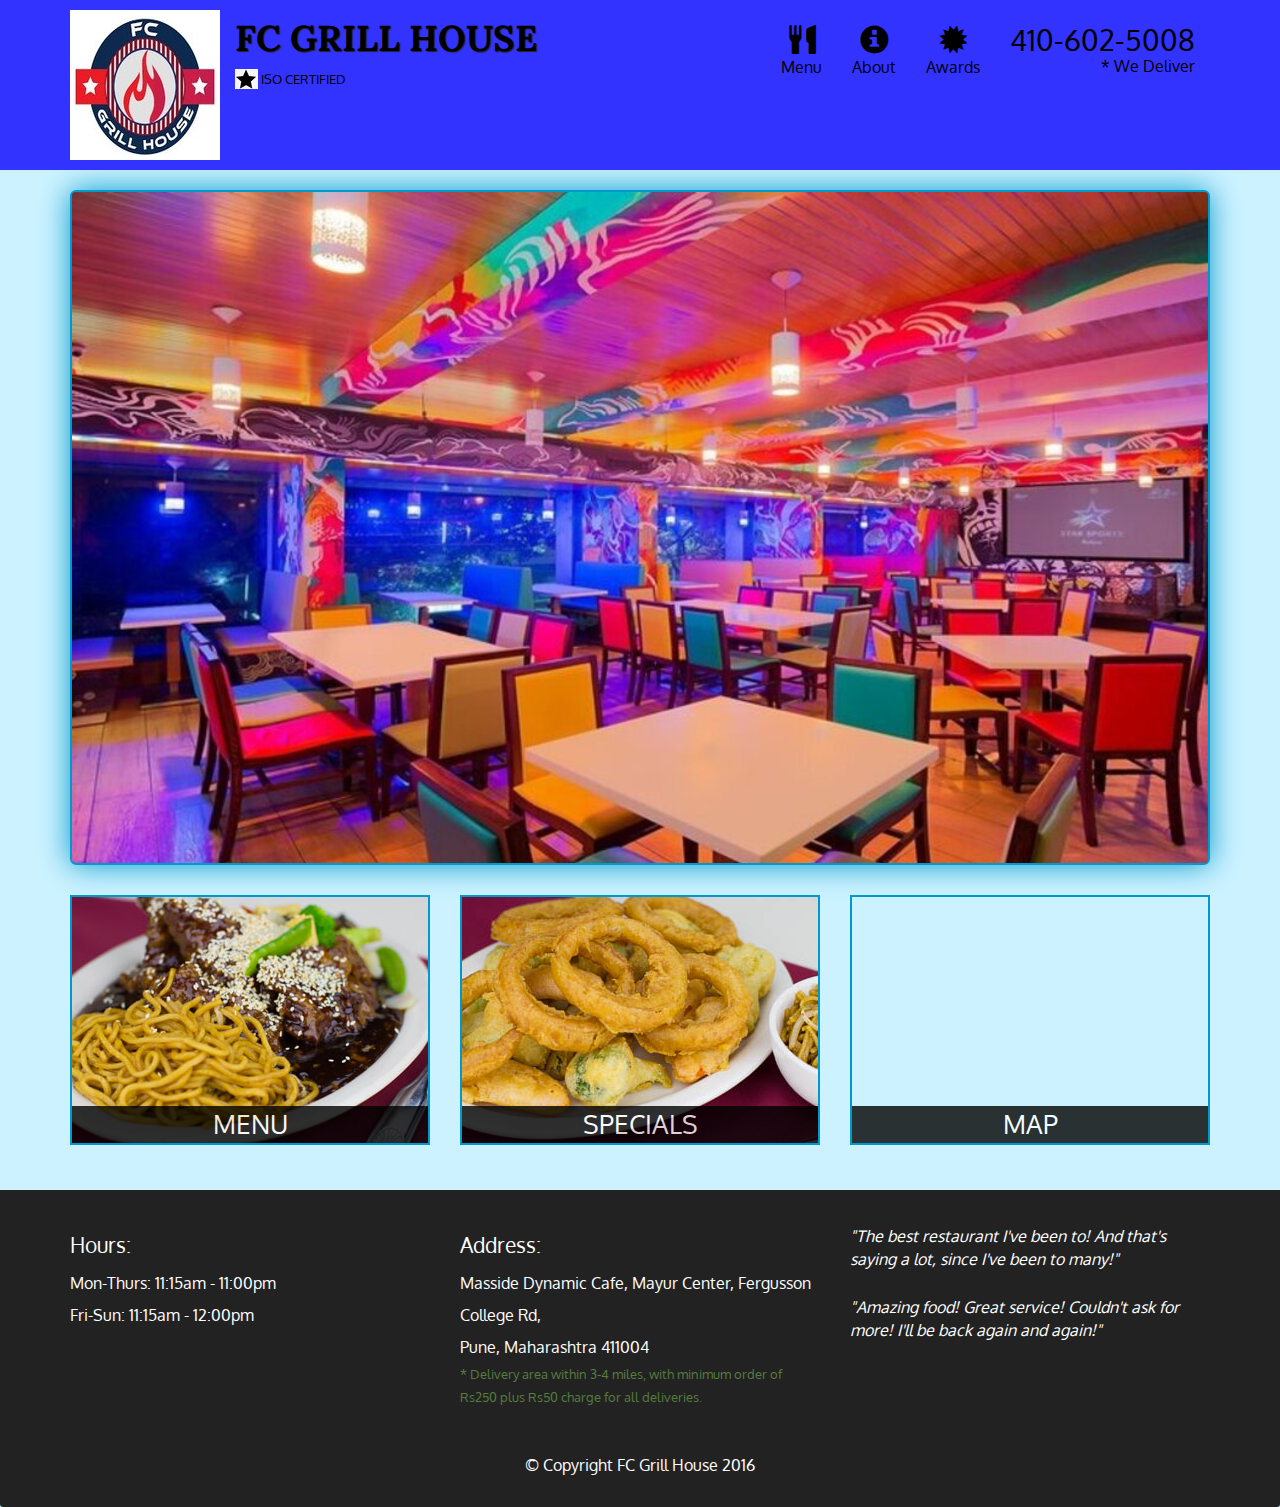
<file: index.html>
<!doctype html>
<html lang="en">
  <head>
    <meta charset="utf-8">
    <meta http-equiv="X-UA-Compatible" content="IE=edge">
    <meta name="viewport" content="width=device-width, initial-scale=1">
    <title>FC GRILL HOUSE</title>
    <link rel="stylesheet" href="css/bootstrap.min.css">
    <link rel="stylesheet" href="css/styles.css">
    <link rel="preconnect" href="https://fonts.gstatic.com">
    <link href='https://fonts.googleapis.com/css?family=Oxygen:400,300,700' rel='stylesheet' type='text/css'>
    <link href='https://fonts.googleapis.com/css?family=Lora' rel='stylesheet' type='text/css'>
  </head>
<body>
  <header>
    <nav id="header-nav" class="navbar navbar-default">
      <div class="container">
          <div class="navbar-header">
            <a href="index.html" class="pull-left visible-md visible-lg" >
              <div id="logo-img" alt="logo-img"> </div>
            </a>
            <div class="navbar-brand">
              <a href="index.html"><h1>FC GRILL HOUSE</h1></a>
              <p>
                <img src="images/stark.jpg" alt="ISO certification">
                <span>ISO Certified</span>
              </p>
            </div>
            <button type="button" class="navbar-toggle collapsed" data-toggle="collapse" data-target="#collapsable-nav" aria-expanded="false">
              <span class="sr-only">Toggle Navigation</span>
              <span class="icon-bar"></span>
              <span class="icon-bar"></span>
              <span class="icon-bar"></span>
            </button>
          </div>
          <div id="collapsable-nav" class="collapse navbar-collapse">
           <ul id="nav-list" class="nav navbar-nav navbar-right">
            <li class="visible-xs active">
              <a href="index.html">
                <span class="glyphicon glyphicon-home"></span><br class="hidden-xs"> Home</a>
            </li>
            <li>
              <a href="menu-categories.html">
                <span class="glyphicon glyphicon-cutlery"></span><br class="hidden-xs"> Menu</a>
            </li>
            <li>
              <a href="#">
                <span class="glyphicon glyphicon-info-sign"></span><br class="hidden-xs"> About</a>
            </li>
            <li>
              <a href="#">
                <span class="glyphicon glyphicon-certificate"></span><br class="hidden-xs"> Awards</a>
            </li>
            <li id="phone" class="hidden-xs">
              <a href="tel:410-602-5008">
                <span>410-602-5008</span></a><div>* We Deliver</div>
            </li>
          </ul><!-- #nav-list -->
        </div><!-- .collapse .navbar-collapse -->
      </div><!-- .container -->
    </nav><!-- #header-nav -->
  </header>
    <div id="call-btn" class="visible-xs">
    <a class="btn" href="tel:410-602-5008">
    <span class="glyphicon glyphicon-earphone"></span>
    410-602-5008
    </a>
    </div>
    <div id="main-content" class="container">
      <div class="jumbotron">
        <img src="images/jumbotron_768.jpg" alt="Picture of restaurant" class="img-responsive visible-xs">
      </div>
      <div id="home-tiles" class="row">
         <div class="col-md-4 col-sm-6 col-xs-12">
        <a href="menu-categories.html"><div id="menu-tile"><span>menu</span></div></a>
      </div>
      <div class="col-md-4 col-sm-6 col-xs-12">
        <a href="single-category.html"><div id="specials-tile"><span>specials</span></div></a>
      </div>
      <div class="col-md-4 col-sm-12 col-xs-12">
        <a href="https://goo.gl/maps/hHLmVCcYuCUnspNw9" target="_blank">
          <div id="map-tile">
            <iframe src="https://www.google.com/maps/embed?pb=!1m18!1m12!1m3!1d3783.2016698836005!2d73.83885121381672!3d18.51978658740942!2m3!1f0!2f0!3f0!3m2!1i1024!2i768!4f13.1!3m3!1m2!1s0x3bc2bf879d6f8c57%3A0x844a977e30156c07!2sFC%20Grill%20House!5e0!3m2!1sen!2sin!4v1623904991870!5m2!1sen!2sin" width="600" height="450" style="border:0;" allowfullscreen="" loading="lazy"></iframe>
            <span>map</span>
          </div>

        </a>
      </div>
      </div><!--End of home-tiles-->
    </div><!--End of main-content-->
  <footer class="panel-footer">
    <div class="container">
      <div class="row">
        <section id="hours" class="col-sm-4">
          <span>Hours:</span><br>
          Mon-Thurs: 11:15am - 11:00pm<br>
          Fri-Sun: 11:15am - 12:00pm<br>
          <hr class="visible-xs">
        </section>
        <section id="address" class="col-sm-4">
          <span>Address:</span><br>
          Masside Dynamic Cafe, Mayur Center, Fergusson College Rd,<br>
          Pune, Maharashtra 411004
          <p>* Delivery area within 3-4 miles, with minimum order of Rs250 plus Rs50 charge for all deliveries.</p>
          <hr class="visible-xs">
        </section>
        <section id="testimonials" class="col-sm-4">
          <p>"The best restaurant I've been to! And that's saying a lot, since I've been to many!"</p>
          <p>"Amazing food! Great service! Couldn't ask for more! I'll be back again and again!"</p>
        </section>
      </div>
      <div class="text-center">&copy; Copyright FC Grill House 2016</div>
    </div>
  </footer>
    <div id="xs-deliver" class="text-center visible-xs">* We Deliver</div>
  <!-- jQuery (Bootstrap JS plugins depend on it) -->
  <script src="js/jquery-2.1.4.min.js"></script>
  <script src="js/bootstrap.min.js"></script>
  <script src="js/script.js"></script>
</body>
</html>
</file>
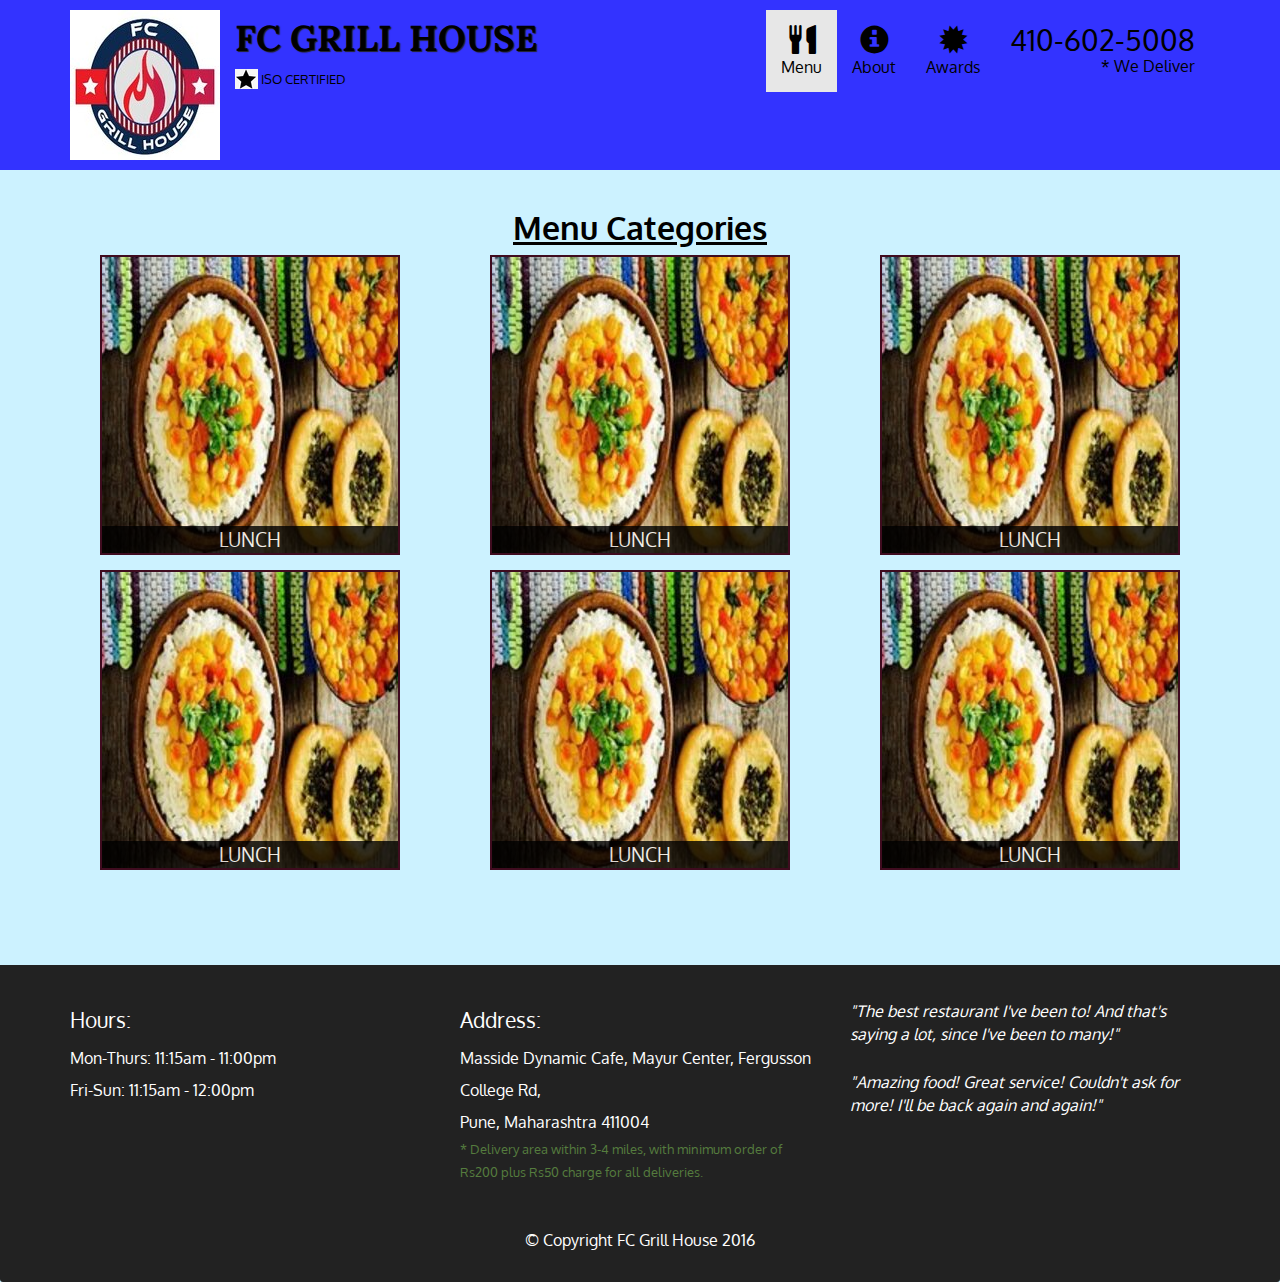
<file: menu-categories.html>
<!doctype html>
<html lang="en">
  <head>
    <meta charset="utf-8">
    <meta http-equiv="X-UA-Compatible" content="IE=edge">
    <meta name="viewport" content="width=device-width, initial-scale=1">
    <title>FC GRILL HOUSE</title>
    <link rel="stylesheet" href="css/bootstrap.min.css">
    <link rel="stylesheet" href="css/styles.css">
    <link rel="preconnect" href="https://fonts.gstatic.com">
    <link href="https://fonts.googleapis.com/css2?family=Oxygen:300;400;700" rel="stylesheet" type='text/css'>
    <link href="https://fonts.googleapis.com/css2?family=Lora:ital,wght@0,400;0,500;0,600;0,700;1,400;1,500;1,600;1,700&display=swap" rel="stylesheet" type="text/css">
  </head>
<body>
  <header>
    <nav id="header-nav" class="navbar navbar-default">
      <div class="container">
          <div class="navbar-header">
            <a href="index.html" class="pull-left visible-md visible-lg" >
              <div id="logo-img" alt="logo-img"> </div>
            </a>
            <div class="navbar-brand">
              <a href="index.html"><h1>FC GRILL HOUSE</h1></a>
              <p>
                <img src="images/stark.jpg" alt="ISO certification">
                <span>ISO Certified</span>
              </p>
            </div>
            <button type="button" class="navbar-toggle collapsed" data-toggle="collapse" data-target="#collapsable-nav" aria-expanded="false">
              <span class="sr-only">Toggle Navigation</span>
              <span class="icon-bar"></span>
              <span class="icon-bar"></span>
              <span class="icon-bar"></span>
            </button>
          </div>
          <div id="collapsable-nav" class="collapse navbar-collapse">
           <ul id="nav-list" class="nav navbar-nav navbar-right">
            <li class="visible-xs">
              <a href="index.html">
                <span class="glyphicon glyphicon-home"></span><br class="hidden-xs"> Home</a>
            </li>
            <li class="active">
              <a href="menu-categories.html">
                <span class="glyphicon glyphicon-cutlery"></span><br class="hidden-xs"> Menu</a>
            </li>
            <li>
              <a href="#">
                <span class="glyphicon glyphicon-info-sign"></span><br class="hidden-xs"> About</a>
            </li>
            <li>
              <a href="#">
                <span class="glyphicon glyphicon-certificate"></span><br class="hidden-xs"> Awards</a>
            </li>
            <li id="phone" class="hidden-xs">
              <a href="tel:410-602-5008">
                <span>410-602-5008</span></a><div>* We Deliver</div>
            </li>
          </ul><!-- #nav-list -->
        </div><!-- .collapse .navbar-collapse -->
      </div><!-- .container -->
    </nav><!-- #header-nav -->
  </header>
    <div id="call-btn" class="visible-xs">
    <a class="btn" href="tel:410-602-5008">
    <span class="glyphicon glyphicon-earphone"></span>
    410-602-5008
    </a>
    </div>
    <div id="main-content" class="container">
      <h2 id="menu-categories-title" class="text-center">Menu Categories</h2>
      <section class="row">
      <div class="col-md-4 col-sm-6 col-xxs-12">
        <a href="single-category.html">
          <div class="category-tile">
            <img width="300" height="300" src="images\Menu\B\B.jpg" alt="Lunch">
            <span>Lunch</span>
          </div>
        </a>
      </div>
      <div class="col-md-4 col-sm-6 col-xxs-12">
        <a href="single-category.html">
          <div class="category-tile">
            <img width="300" height="300" src="images\Menu\B\B.jpg" alt="Lunch">
            <span>Lunch</span>
          </div>
        </a>
      </div>
      <div class="col-md-4 col-sm-6 col-xxs-12">
        <a href="single-category.html">
          <div class="category-tile">
            <img width="300" height="300" src="images\Menu\B\B.jpg" alt="Lunch">
            <span>Lunch</span>
          </div>
        </a>
      </div>
      <div class="col-md-4 col-sm-6 col-xxs-12">
        <a href="single-category.html">
          <div class="category-tile">
            <img width="300" height="300" src="images\Menu\B\B.jpg" alt="Lunch">
            <span>Lunch</span>
          </div>
        </a>
      </div>
      <div class="col-md-4 col-sm-6 col-xxs-12">
        <a href="single-category.html">
          <div class="category-tile">
            <img width="300" height="300" src="images\Menu\B\B.jpg" alt="Lunch">
            <span>Lunch</span>
          </div>
        </a>
      </div>
      <div class="col-md-4 col-sm-6 col-xxs-12">
        <a href="single-category.html">
          <div class="category-tile">
            <img width="300" height="300" src="images\Menu\B\B.jpg" alt="Lunch">
            <span>Lunch</span>
          </div>
        </a>
      </div>
    </section>
    </div><!--End of main-content-->
  <footer class="panel-footer">
    <div class="container">
      <div class="row">
        <section id="hours" class="col-sm-4">
          <span>Hours:</span><br>
          Mon-Thurs: 11:15am - 11:00pm<br>
          Fri-Sun: 11:15am - 12:00pm<br>
          <hr class="visible-xs">
        </section>
        <section id="address" class="col-sm-4">
          <span>Address:</span><br>
          Masside Dynamic Cafe, Mayur Center, Fergusson College Rd,<br>
          Pune, Maharashtra 411004
          <p>* Delivery area within 3-4 miles, with minimum order of Rs200 plus Rs50 charge for all deliveries.</p>
          <hr class="visible-xs">
        </section>
        <section id="testimonials" class="col-sm-4">
          <p>"The best restaurant I've been to! And that's saying a lot, since I've been to many!"</p>
          <p>"Amazing food! Great service! Couldn't ask for more! I'll be back again and again!"</p>
        </section>
      </div>
      <div class="text-center">&copy; Copyright FC Grill House 2016</div>
    </div>
  </footer>
    <div id="xs-deliver" class="text-center visible-xs">* We Deliver</div>
  <!-- jQuery (Bootstrap JS plugins depend on it) -->
  <script src="js/jquery-2.1.4.min.js"></script>
  <script src="js/bootstrap.min.js"></script>
  <script src="js/script.js"></script>
</body>
</html>
</file>
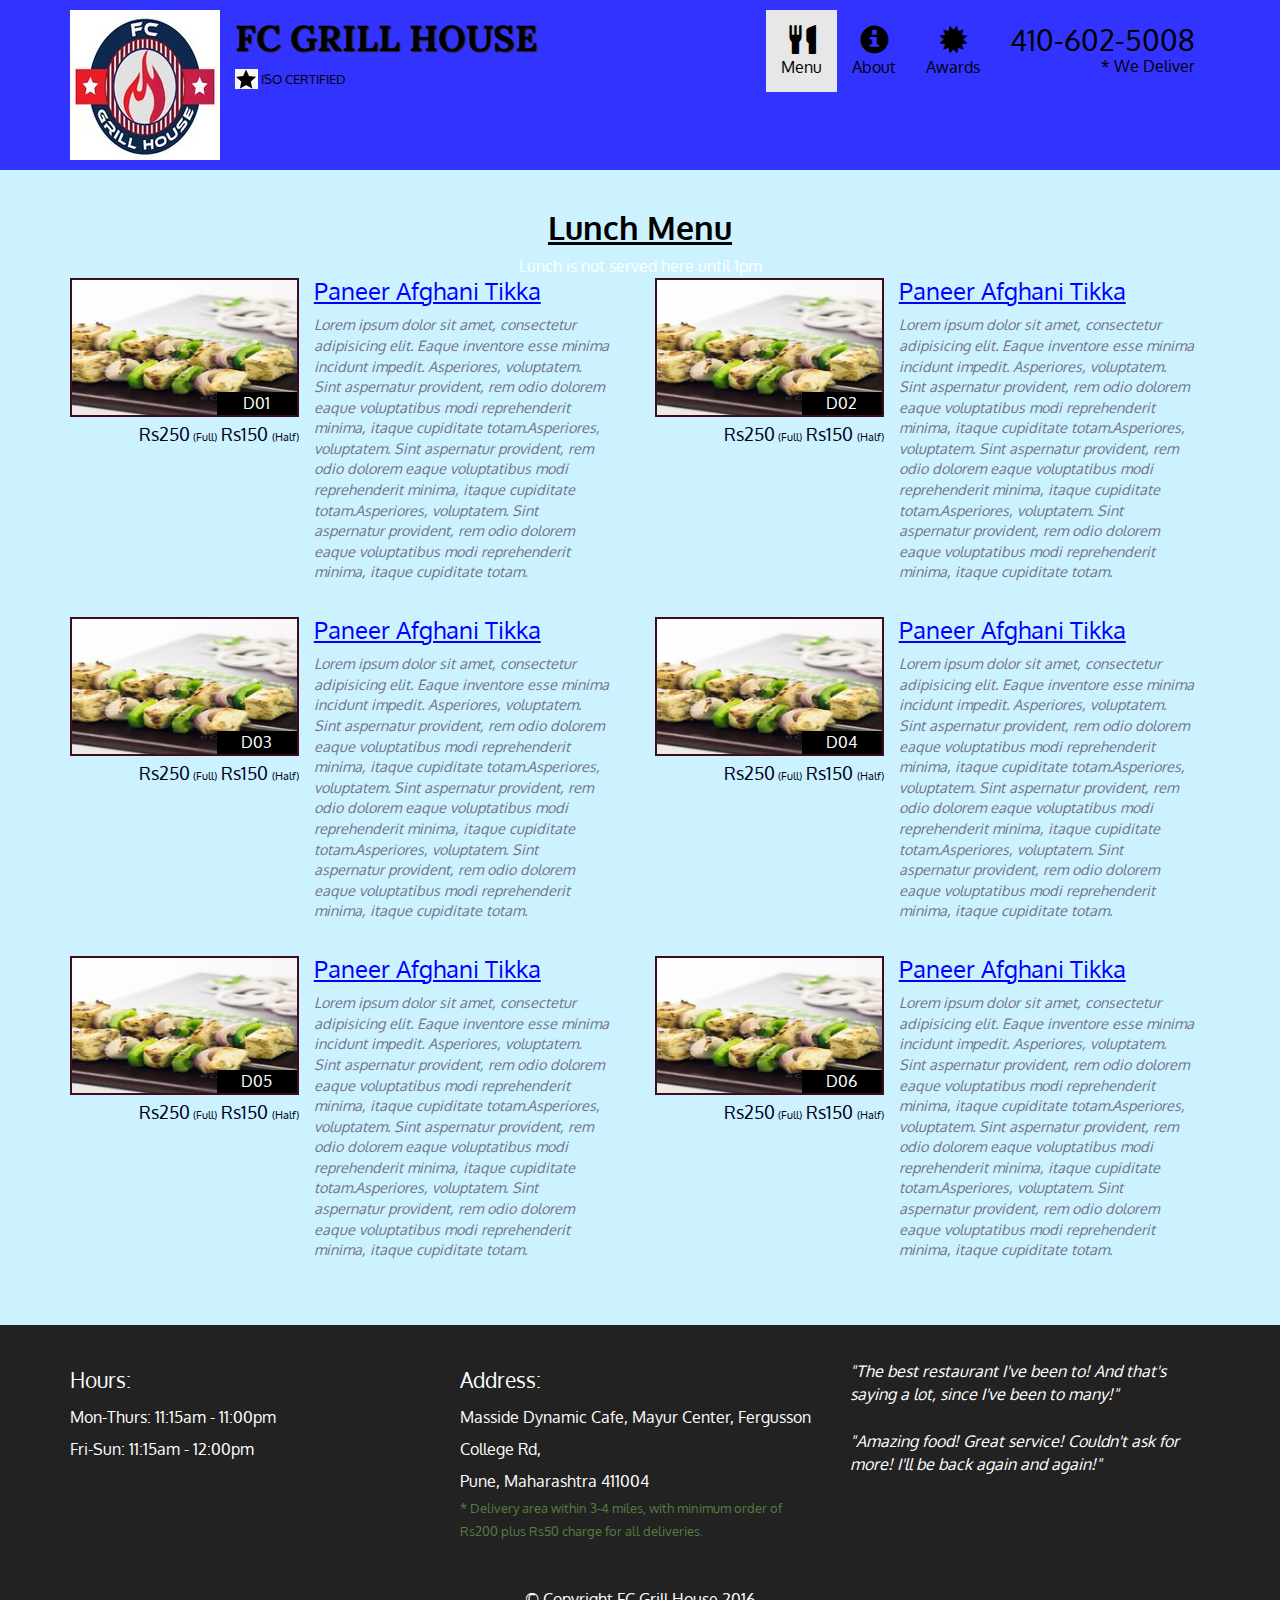
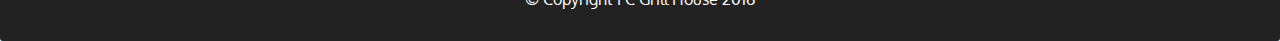
<file: single-category.html>
<!doctype html>
<html lang="en">
  <head>
    <meta charset="utf-8">
    <meta http-equiv="X-UA-Compatible" content="IE=edge">
    <meta name="viewport" content="width=device-width, initial-scale=1">
    <title>FC GRILL HOUSE</title>
    <link rel="stylesheet" href="css/bootstrap.min.css">
    <link rel="stylesheet" href="css/styles.css">
    <link rel="preconnect" href="https://fonts.gstatic.com">
    <link href="https://fonts.googleapis.com/css2?family=Oxygen:300;400;700" rel="stylesheet" type='text/css'>
    <link href="https://fonts.googleapis.com/css2?family=Lora:ital,wght@0,400;0,500;0,600;0,700;1,400;1,500;1,600;1,700&display=swap" rel="stylesheet" type="text/css">
  </head>
<body>
  <header>
    <nav id="header-nav" class="navbar navbar-default">
      <div class="container">
          <div class="navbar-header">
            <a href="index.html" class="pull-left visible-md visible-lg" >
              <div id="logo-img" alt="logo-img"> </div>
            </a>
            <div class="navbar-brand">
              <a href="index.html"><h1>FC GRILL HOUSE</h1></a>
              <p>
                <img src="images/stark.jpg" alt="ISO certification">
                <span>ISO Certified</span>
              </p>
            </div>
            <button type="button" class="navbar-toggle collapsed" data-toggle="collapse" data-target="#collapsable-nav" aria-expanded="false">
              <span class="sr-only">Toggle Navigation</span>
              <span class="icon-bar"></span>
              <span class="icon-bar"></span>
              <span class="icon-bar"></span>
            </button>
          </div>
          <div id="collapsable-nav" class="collapse navbar-collapse">
           <ul id="nav-list" class="nav navbar-nav navbar-right">
            <li class="visible-xs">
              <a href="index.html">
                <span class="glyphicon glyphicon-home"></span><br class="hidden-xs"> Home</a>
            </li>
            <li class="active">
              <a href="menu-categories.html">
                <span class="glyphicon glyphicon-cutlery"></span><br class="hidden-xs"> Menu</a>
            </li>
            <li>
              <a href="#">
                <span class="glyphicon glyphicon-info-sign"></span><br class="hidden-xs"> About</a>
            </li>
            <li>
              <a href="#">
                <span class="glyphicon glyphicon-certificate"></span><br class="hidden-xs"> Awards</a>
            </li>
            <li id="phone" class="hidden-xs">
              <a href="tel:410-602-5008">
                <span>410-602-5008</span></a><div>* We Deliver</div>
            </li>
          </ul><!-- #nav-list -->
        </div><!-- .collapse .navbar-collapse -->
      </div><!-- .container -->
    </nav><!-- #header-nav -->
  </header>
    <div id="call-btn" class="visible-xs">
    <a class="btn" href="tel:410-602-5008">
    <span class="glyphicon glyphicon-earphone"></span>
    410-602-5008
    </a>
    </div>
    <div id="main-content" class="container">
      <h2 id="menu-categories-title" class="text-center">Lunch Menu</h2>
      <div class="text-center">Lunch is not served here until 1pm</div>
      <section class="row">
      <div class="menu-item-tile col-md-6">
        <div class="row">
          <div class="col-sm-5">
            <div class="menu-item-photo">
              <div>D01</div>
              <img class="img-responsive" width="250" height="150" src="images/Menu/B/B1.jpg" alt="Item">
            </div>
            <div class="menu-item-price">Rs250<span> (Full)</span> Rs150 <span>(Half)</span></div>
          </div>
          <div class="menu-item-description col-sm-7">
            <h3 class="menu-item-title">Paneer Afghani Tikka</h3>
            <p class="menu-item-details">Lorem ipsum dolor sit amet, consectetur adipisicing elit. Eaque inventore esse minima incidunt impedit. Asperiores, voluptatem. Sint aspernatur provident, rem odio dolorem eaque voluptatibus modi reprehenderit minima, itaque cupiditate totam.Asperiores, voluptatem. Sint aspernatur provident, rem odio dolorem eaque voluptatibus modi reprehenderit minima, itaque cupiditate totam.Asperiores, voluptatem. Sint aspernatur provident, rem odio dolorem eaque voluptatibus modi reprehenderit minima, itaque cupiditate totam.</p>
          </div>
        </div>
        <hr class="visible-xs">
      </div>
      <div class="menu-item-tile col-md-6">
        <div class="row">
          <div class="col-sm-5">
            <div class="menu-item-photo">
              <div>D02</div>
              <img class="img-responsive" width="250" height="150" src="images/Menu/B/B1.jpg" alt="Item">
            </div>
            <div class="menu-item-price">Rs250<span> (Full)</span> Rs150 <span>(Half)</span></div>
          </div>
          <div class="menu-item-description col-sm-7">
            <h3 class="menu-item-title">Paneer Afghani Tikka</h3>
            <p class="menu-item-details">Lorem ipsum dolor sit amet, consectetur adipisicing elit. Eaque inventore esse minima incidunt impedit. Asperiores, voluptatem. Sint aspernatur provident, rem odio dolorem eaque voluptatibus modi reprehenderit minima, itaque cupiditate totam.Asperiores, voluptatem. Sint aspernatur provident, rem odio dolorem eaque voluptatibus modi reprehenderit minima, itaque cupiditate totam.Asperiores, voluptatem. Sint aspernatur provident, rem odio dolorem eaque voluptatibus modi reprehenderit minima, itaque cupiditate totam.</p>
          </div>
        </div>
        <hr class="visible-xs">
      </div>
      <div class="menu-item-tile col-md-6">
        <div class="row">
          <div class="col-sm-5">
            <div class="menu-item-photo">
              <div>D03</div>
              <img class="img-responsive" width="250" height="150" src="images/Menu/B/B1.jpg" alt="Item">
            </div>
            <div class="menu-item-price">Rs250<span> (Full)</span> Rs150 <span>(Half)</span></div>
          </div>
          <div class="menu-item-description col-sm-7">
            <h3 class="menu-item-title">Paneer Afghani Tikka</h3>
            <p class="menu-item-details">Lorem ipsum dolor sit amet, consectetur adipisicing elit. Eaque inventore esse minima incidunt impedit. Asperiores, voluptatem. Sint aspernatur provident, rem odio dolorem eaque voluptatibus modi reprehenderit minima, itaque cupiditate totam.Asperiores, voluptatem. Sint aspernatur provident, rem odio dolorem eaque voluptatibus modi reprehenderit minima, itaque cupiditate totam.Asperiores, voluptatem. Sint aspernatur provident, rem odio dolorem eaque voluptatibus modi reprehenderit minima, itaque cupiditate totam.</p>
          </div>
        </div>
        <hr class="visible-xs">
      </div>
      <div class="menu-item-tile col-md-6">
        <div class="row">
          <div class="col-sm-5">
            <div class="menu-item-photo">
              <div>D04</div>
              <img class="img-responsive" width="250" height="150" src="images/Menu/B/B1.jpg" alt="Item">
            </div>
            <div class="menu-item-price">Rs250<span> (Full)</span> Rs150 <span>(Half)</span></div>
          </div>
          <div class="menu-item-description col-sm-7">
            <h3 class="menu-item-title">Paneer Afghani Tikka</h3>
            <p class="menu-item-details">Lorem ipsum dolor sit amet, consectetur adipisicing elit. Eaque inventore esse minima incidunt impedit. Asperiores, voluptatem. Sint aspernatur provident, rem odio dolorem eaque voluptatibus modi reprehenderit minima, itaque cupiditate totam.Asperiores, voluptatem. Sint aspernatur provident, rem odio dolorem eaque voluptatibus modi reprehenderit minima, itaque cupiditate totam.Asperiores, voluptatem. Sint aspernatur provident, rem odio dolorem eaque voluptatibus modi reprehenderit minima, itaque cupiditate totam.</p>
          </div>
        </div>
        <hr class="visible-xs">
      </div>
      <div class="menu-item-tile col-md-6">
        <div class="row">
          <div class="col-sm-5">
            <div class="menu-item-photo">
              <div>D05</div>
              <img class="img-responsive" width="250" height="150" src="images/Menu/B/B1.jpg" alt="Item">
            </div>
            <div class="menu-item-price">Rs250<span> (Full)</span> Rs150 <span>(Half)</span></div>
          </div>
          <div class="menu-item-description col-sm-7">
            <h3 class="menu-item-title">Paneer Afghani Tikka</h3>
            <p class="menu-item-details">Lorem ipsum dolor sit amet, consectetur adipisicing elit. Eaque inventore esse minima incidunt impedit. Asperiores, voluptatem. Sint aspernatur provident, rem odio dolorem eaque voluptatibus modi reprehenderit minima, itaque cupiditate totam.Asperiores, voluptatem. Sint aspernatur provident, rem odio dolorem eaque voluptatibus modi reprehenderit minima, itaque cupiditate totam.Asperiores, voluptatem. Sint aspernatur provident, rem odio dolorem eaque voluptatibus modi reprehenderit minima, itaque cupiditate totam.</p>
          </div>
        </div>
        <hr class="visible-xs">
      </div>
      <div class="menu-item-tile col-md-6">
        <div class="row">
          <div class="col-sm-5">
            <div class="menu-item-photo">
              <div>D06</div>
              <img class="img-responsive" width="250" height="150" src="images/Menu/B/B1.jpg" alt="Item">
            </div>
            <div class="menu-item-price">Rs250<span> (Full)</span> Rs150 <span>(Half)</span></div>
          </div>
          <div class="menu-item-description col-sm-7">
            <h3 class="menu-item-title">Paneer Afghani Tikka</h3>
            <p class="menu-item-details">Lorem ipsum dolor sit amet, consectetur adipisicing elit. Eaque inventore esse minima incidunt impedit. Asperiores, voluptatem. Sint aspernatur provident, rem odio dolorem eaque voluptatibus modi reprehenderit minima, itaque cupiditate totam.Asperiores, voluptatem. Sint aspernatur provident, rem odio dolorem eaque voluptatibus modi reprehenderit minima, itaque cupiditate totam.Asperiores, voluptatem. Sint aspernatur provident, rem odio dolorem eaque voluptatibus modi reprehenderit minima, itaque cupiditate totam.</p>
          </div>
        </div>
        <hr class="visible-xs">
      </div>
    </section>
    </div><!--End of main-content-->
  <footer class="panel-footer">
    <div class="container">
      <div class="row">
        <section id="hours" class="col-sm-4">
          <span>Hours:</span><br>
          Mon-Thurs: 11:15am - 11:00pm<br>
          Fri-Sun: 11:15am - 12:00pm<br>
          <hr class="visible-xs">
        </section>
        <section id="address" class="col-sm-4">
          <span>Address:</span><br>
          Masside Dynamic Cafe, Mayur Center, Fergusson College Rd,<br>
          Pune, Maharashtra 411004
          <p>* Delivery area within 3-4 miles, with minimum order of Rs200 plus Rs50 charge for all deliveries.</p>
          <hr class="visible-xs">
        </section>
        <section id="testimonials" class="col-sm-4">
          <p>"The best restaurant I've been to! And that's saying a lot, since I've been to many!"</p>
          <p>"Amazing food! Great service! Couldn't ask for more! I'll be back again and again!"</p>
        </section>
      </div>
      <div class="text-center">&copy; Copyright FC Grill House 2016</div>
    </div>
  </footer>
    <div id="xs-deliver" class="text-center visible-xs">* We Deliver</div>
  <!-- jQuery (Bootstrap JS plugins depend on it) -->
  <script src="js/jquery-2.1.4.min.js"></script>
  <script src="js/bootstrap.min.js"></script>
  <script src="js/script.js"></script>
</body>
</html>
</file>
<file: css/styles.css>
body{
	font-size: 16px;
	color: #fff;
	background-color: #ccf2ff;
	font-family: 'Oxygen', sans-serif;
}
#header-nav{
	background-color: #3333ff;
	border-radius: 0;
	border: 0;
}
#logo-img{
	background: url('../images/logo.jpg') no-repeat;
	width: 150px;
	height: 150px;
	margin: 10px 15px 10px 0;
}
.navbar-brand{
	padding-top: 25px;
}
.navbar-brand h1{
	font-family: 'Lora', serif;
	color: #000000;
	font-size: 2em;
	text-transform: uppercase;
	font-weight: bold;
	text-shadow: 1px 1px 1px #222;
	margin-top: 0;
	margin-bottom: 0;
	line-height: .75;
}
.navbar-brand a:hover, .navbar-brand a:focus{
	text-decoration: none;
}
.navbar-brand p{
	color: #000;
	text-transform: uppercase;
	font-size: .7em;
	margin-top: 15px;
}
.navbar-brand p span{
	vertical-align: middle;
}
#nav-list{
	margin-top: 10px;
}
#nav-list a {
	color: #000000;
	text-align: center;
}
#nav-list a:hover {
	background: #E7E7E7;
}
#nav-list a span {
	font-size: 1.8em;
}
#phone{
	margin-top: 5px;
}
#phone a { /*Phone Number*/
	text-align: right;
	padding-bottom: 0;
}
#phone div{/*We Deliver*/
	color: #000000;
	text-align: right;
	padding-right: 15px;
}
.navbar-header button.navbar-toggle, .navbar-header .icon-bar{
	border: 1px solid #000000;
}
.navbar-header button.navbar-toggle{
	clear: both;
	margin-top: -30px;
}
/* FOOTER */
.panel-footer {
  margin-top: 30px;
  padding-top: 35px;
  padding-bottom: 30px;
  background-color: #222;
  border-top: 0;
}
.panel-footer div.row {
  margin-bottom: 35px;
}
#hours, #address {
  line-height: 2;
}
#hours > span, #address > span {
  font-size: 1.3em;
}
#address p {
  color: #557c3e;
  font-size: .8em;
  line-height: 1.8;
}
#testimonials {
  font-style: italic;
}
#testimonials p:nth-child(2) {
  margin-top: 25px;
}
/* END FOOTER */

.container .jumbotron{
	box-shadow: 0 0 30px #0099cc;
	border: 2px solid #0099cc;
}
#menu-tile, #specials-tile, #map-tile {
  height: 250px;
  width: 100%;
  margin-bottom: 15px;
  position: relative;
  border: 2px solid #0099cc;
  overflow: hidden;
}
#menu-tile:hover, #specials-tile:hover, #map-tile:hover {
  box-shadow: 0 1px 5px 1px #cccccc;
}

#menu-tile {
  background: url('../images/menu-tile.jpg') no-repeat;
  background-position: center;
}
#specials-tile {
  background: url('../images/specials-tile.jpg') no-repeat;
  background-position: center;
}

#menu-tile span, #specials-tile span, #map-tile span {
  position: absolute;
  bottom: 0;
  right: 0;
  width: 100%;
  text-align: center;
  font-size: 1.6em;
  text-transform: uppercase;
  background-color: #000;
  color: #fff;
  opacity: .8;
}

/* END HOME PAGE */

/* MENU CATEGORIES PAGE */
#menu-categories-title{
	color: #000000;
	font-size: xx-large;
	font-weight: bolder;
	text-decoration: underline;
}
.category-tile { 
  position: relative;
  border: 2px solid #3F0C1F;
  overflow: hidden;
  width: 300px;
  height: 300px;
  margin: 0 auto 15px;
}
.category-tile span {
  position: absolute;
  bottom: 0;
  right: 0;
  width: 100%;
  text-align: center;
  font-size: 1.2em;
  text-transform: uppercase;
  background-color: #000;
  color: #fff;
  opacity: .8;
}
.category-tile:hover {
  box-shadow: 0 1px 5px 1px #cccccc;
}

#menu-categories-title + section {
  margin-bottom: 50px;
}
/* END MENU CATEGORIES PAGE */

/* SINGLE CATEGORY PAGE */
.menu-item-tile {
  margin-bottom: 25px;
}
.menu-item-tile hr {
  width: 80%;
}
.menu-item-tile .menu-item-price {
  font-size: 1.1em;
  text-align: right;
  margin-top: -15px;
  margin-right: -15px;
  color: #00001a;
}
.menu-item-tile .menu-item-price span {
  font-size: .6em;
  color: #00001a;
}
.menu-item-photo {
  position: relative;
  border: 2px solid #3F0C1F; 
  overflow: hidden;
  padding: 0;
  margin-right: -15px;
  margin-left: auto;
  margin-bottom: 20px;
  max-width: 250px;
}
.menu-item-photo div {
  position: absolute;
  bottom: 0;
  right: 0;
  width: 80px;
  background-color: #000;
  color: #fff;
  text-align: center;
}
.menu-item-description {
  padding-right: 30px;
}
h3.menu-item-title {
  margin: 0 0 10px;
  color: #0000ff;
  text-decoration: underline;
}
.menu-item-details {
  font-size: .9em;
  font-style: italic;
  color: #73738c;
}
hr{
	border: 2px solid blue;
}
/* END SINGLE CATEGORY PAGE */

/********** Large devices only **********/
@media (min-width: 1200px){
	.container .jumbotron{
		background: url("../images/jumbotron_1200.jpg") no-repeat;
		height: 675px;
	}
}

/********** Medium devices only **********/
@media (min-width: 992px) and (max-width: 1199px){
	/* Header */
	#logo-img{
	background: url('../images/medium-logo.jpg') no-repeat;
	width: 100px;
	height: 100px;
	margin: 5px 5px 5px 0;
  }
  /* End Header */

  /* Home Page */
  .container .jumbotron{
		background: url("../images/jumbotron_992.jpg") no-repeat;
		height: 558px;
	}
  /* End Home Page */
}

/********** Small devices only **********/
@media (min-width: 768px) and (max-width: 991px){
	.container .jumbotron{
		background: url("../images/jumbotron_768.jpg") no-repeat;
		height: 432px;
	}

}

/********** Extra small devices only **********/
@media (max-width: 767px){
	.navbar-brand{
		padding-top: :10px;
		height: 80px;
	}
	.navbar-brand h1{
		padding-top: 10px;
		font-size: 5vw; /* 1vw= 1% of viewport width */
	}
	.navbar-brand p{
		font-size: .6em;
		margin-top: 12px;
	}
	.navbar-brand p img{
		height: 20px;
	}
  #collapsable-nav a{
	  font-size: 1.2em;
  }
  #collapsable-nav a span{
	  font-size: 1em;
	  margin-right: 5px;
  }
  #call-btn > a {
    font-size: 1.5em;
    display: block;
    margin: 0 20px;
    padding: 10px;
    border: 2px solid #fff;
    background-color: #3333ff;
    color: #000000;
  }
  #xs-deliver {
    margin-top: 5px;
    font-size: .7em;
    letter-spacing: .1em;
    text-transform: uppercase;
  }

  /* Footer */
  .panel-footer section {
    margin-bottom: 30px;
    text-align: center;
  }
  .panel-footer section:nth-child(3) {
    margin-bottom: 0; /* margin already exists on the whole row */
  }
  .panel-footer section hr {
    width: 50%;
  }
  /* End Footer */
  /*Home Page*/
  .container .jumbotron{
  	margin-top: 30px;
  	padding: 0;
	}
	#menu-tile, #specials-tile {
    width: 360px;
    margin: 0 auto 15px;
  }
  /*Home Page Ends*/
  /*Menu Categor Extra small case */
  .col-xxs-12 {
    position: relative;
    min-height: 1px;
    padding-right: 15px;
    padding-left: 15px;
    float: left;
    width: 100%;
  }
  /*Menu Categor Extra small case ends */
  .menu-item-photo{
  	margin-right: auto;
  }
  .menu-item-tile .menu-item-price{
  	text-align: center;
  }
}

/********** Super extra small devices Only :-) (e.g., iPhone 4) **********/
@media (max-width: 479px) {
  /* Header */
  .navbar-brand h1 { /* Restaurant name */
    padding-top: 5px;
    font-size: 6vw;
  }
  /* End Header */
  
  /* Home page */
  #menu-tile, #specials-tile {
    width: 280px;
    margin: 0 auto 15px;
  }
}
</file>
